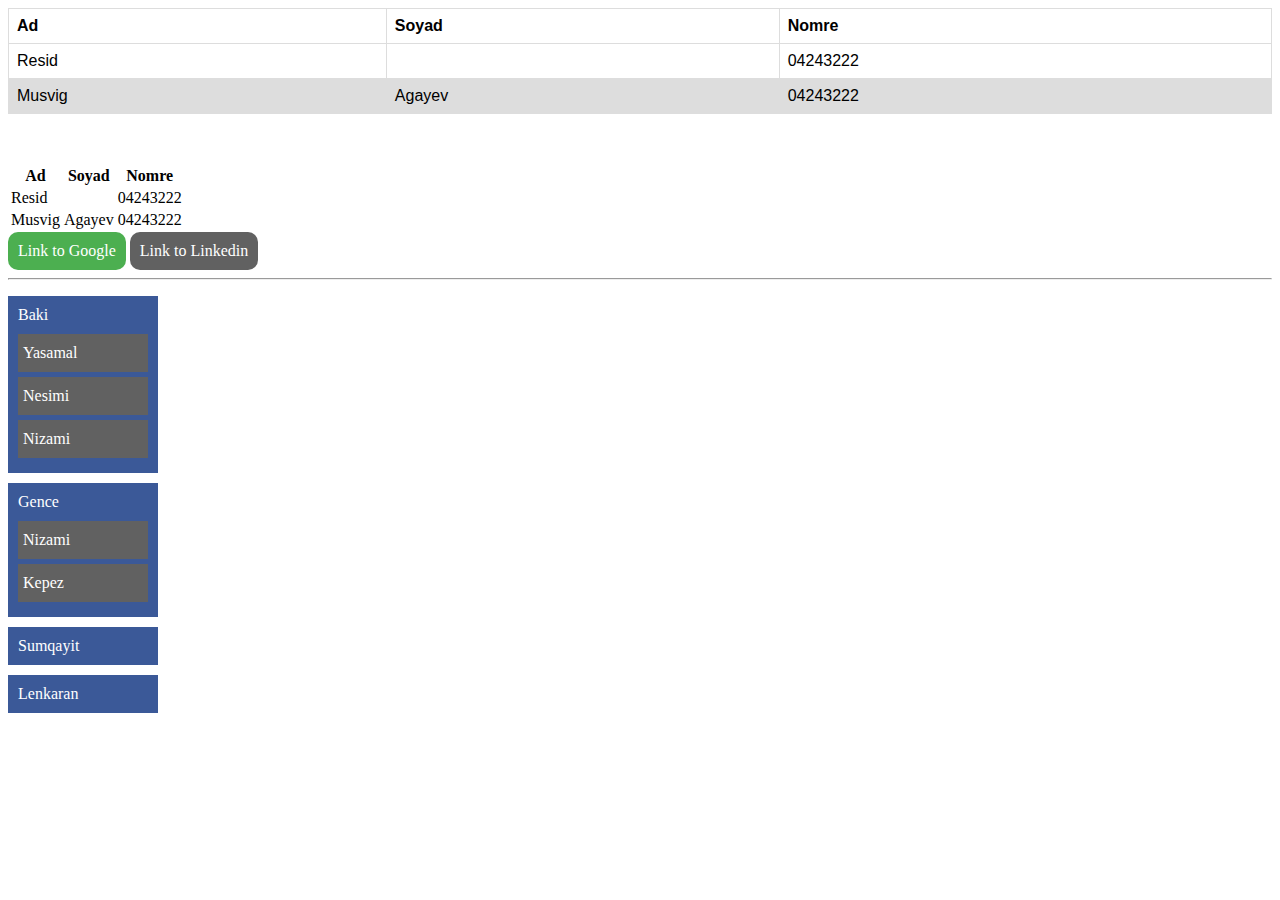
<file: index.html>
<!DOCTYPE html>
<html lang="en">

<head>
    <meta charset="UTF-8">
    <meta name="viewport" content="width=device-width, initial-scale=1.0">
    <meta http-equiv="X-UA-Compatible" content="ie=edge">
    <title>Document</title>
    <link rel="stylesheet" href="css/style.css">
</head>

<body>
    <!-- <p>Lorem ipsum dolor sit amet consectetur <br> adipisicing elit. Incidunt dolorem exercitationem quia vitae ducimus
        reiciendis nam repellat quod, ex distinctio veritatis veniam ipsam sit praesentium inventore. Fuga, sit cumque?
        Nesciunt.</p>
    <h1>Heading 1</h1>
    <h2>Heading 2</h2>
    <h3>Heading 3</h3>
    <h4>Heading 4</h4>
    <h5>Heading 5</h5>
    <h6>Heading 6</h6>
    <hr>
    <ol type="i" start="3">
        <li>Baki</li>
        <li>Sumqayit</li>
        <li>Gence</li>
        <li>Xirdalan</li>
    </ol>

    <ul>
        <li>At</li>
        <li>It</li>
        <li>Pisik</li>
    </ul>

    <a href="https://www.google.com/" target="_blank">
        <b>Google</b>
    </a>
    <img src="img/ayi.jpg" width="500"> -->
    <table class="students">
        <thead>
            <tr>
                <th>Ad</th>
                <th>Soyad</th>
                <th>Nomre</th>
            </tr>
        </thead>
        <tbody>
            <tr>
                <td>Resid</td>
                <td></td>
                <td>04243222</td>
            </tr>
            <tr>
                <td>Musvig</td>
                <td>Agayev</td>
                <td>04243222</td>
            </tr>
        </tbody>
        <tfoot>

        </tfoot>
    </table>

    <table>
        <thead>
            <tr>
                <th>Ad</th>
                <th>Soyad</th>
                <th>Nomre</th>
            </tr>
        </thead>
        <tbody>
            <tr>
                <td>Resid</td>
                <td></td>
                <td>04243222</td>
            </tr>
            <tr>
                <td>Musvig</td>
                <td>Agayev</td>
                <td>04243222</td>
            </tr>
        </tbody>
        <tfoot>

        </tfoot>
    </table>

    <!-- <form action="" autocomplete="off">
        <label>Ad</label><br>
        <input type="text" name="username" maxlength="10" placeholder="ad soyadinizi yazin" required tabindex="1"><br>

        <label>E-poçt</label><br>
        <input type="email" name="email" required tabindex="3"><br>

        <label>Bildiyiniz dillər</label><br>
        <input type="checkbox" name="lang" checked id="" tabindex="2">Az<br>
        <input type="checkbox" name="lang" id="" tabindex="4">En<br>
        <input type="checkbox" name="lang" checked id="">Ru<br>

        <label>Çinsiyyət</label><br>
        <input type="radio" name="gender" value="male" checked> Kişi<br>
        <input type="radio" name="gender" value="female"> Qadın<br>

        <label>Qeydiyyat şəhəri</label><br>
        <select name="city" multiple>
            <option>Baki</option>
            <option>Gence</option>
            <option selected>Sumqayit</option>
        </select><br>

        <label>Profile şəkili</label><br>
        <input type="file" multiple><br>

        <label>Haqqınızda</label><br>
        <textarea name="" id="" cols="30" rows="10"></textarea><br>

        <button type="submit">Gonder</button>
    </form> -->

    <a href="#" class="btn btn-green">Link to Google</a>

    <a href="#" class="btn btn-gray">Link to Linkedin</a>
    <hr>

    <ul class="cities">
        <li>Baki
            <ol>
                <li>Yasamal</li>
                <li>Nesimi</li>
                <li>Nizami</li>
            </ol>
        </li>
        <li>Gence
            <ol>
                <li>Nizami</li>
                <li>Kepez</li>
            </ol>
        </li>
        <li>Sumqayit</li>
        <li>Lenkaran</li>
    </ul>

</body>

</html>
</file>
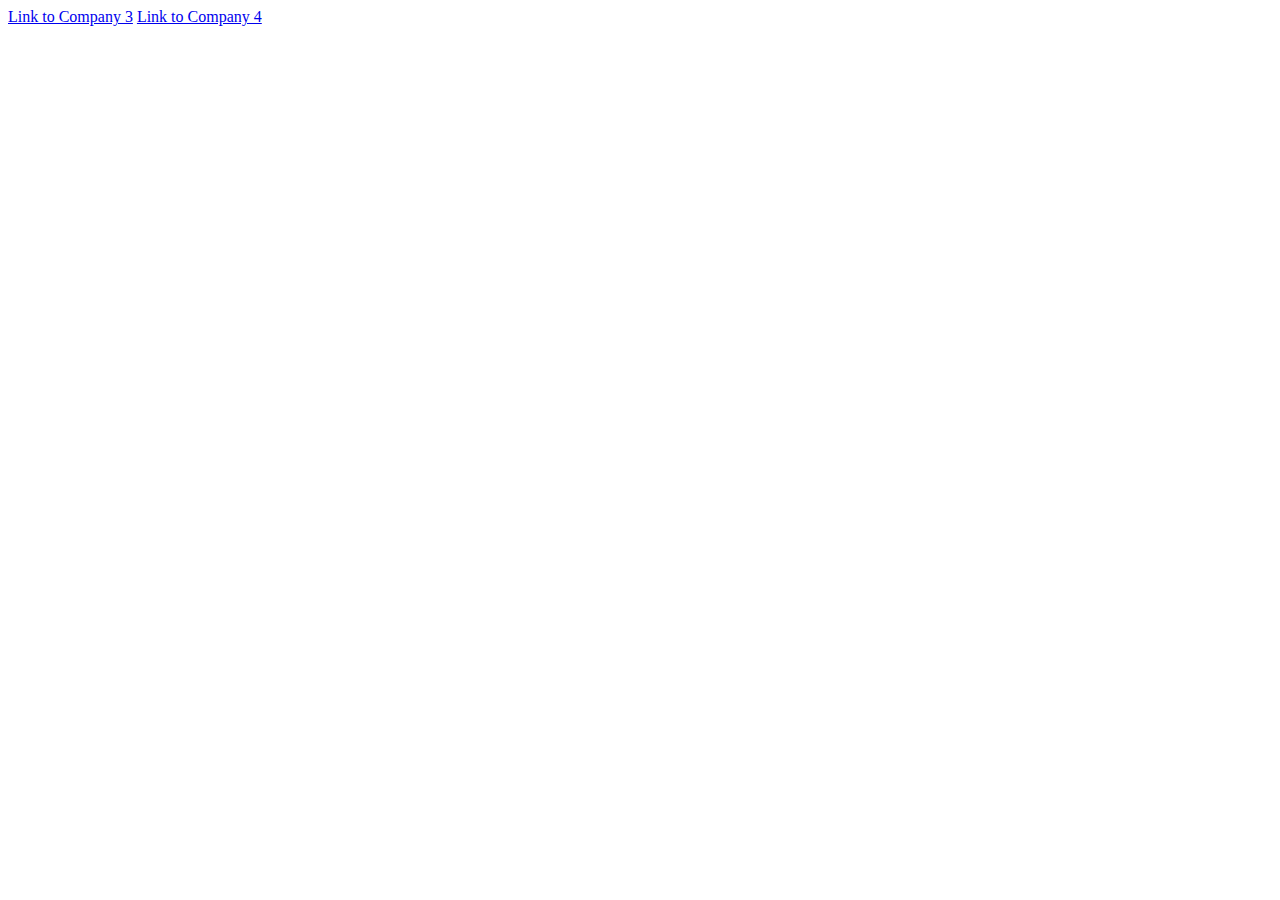
<file: contact.html>
<!DOCTYPE html>
<html lang="en">

<head>
    <meta charset="UTF-8">
    <meta name="viewport" content="width=device-width, initial-scale=1.0">
    <meta http-equiv="X-UA-Compatible" content="ie=edge">
    <title>Document</title>
    <link rel="stylesheet" href="css/style.css">
</head>

<body>
    <a href="#">Link to Company 3</a>
    <a href="#">Link to Company 4</a>
</body>

</html>
</file>
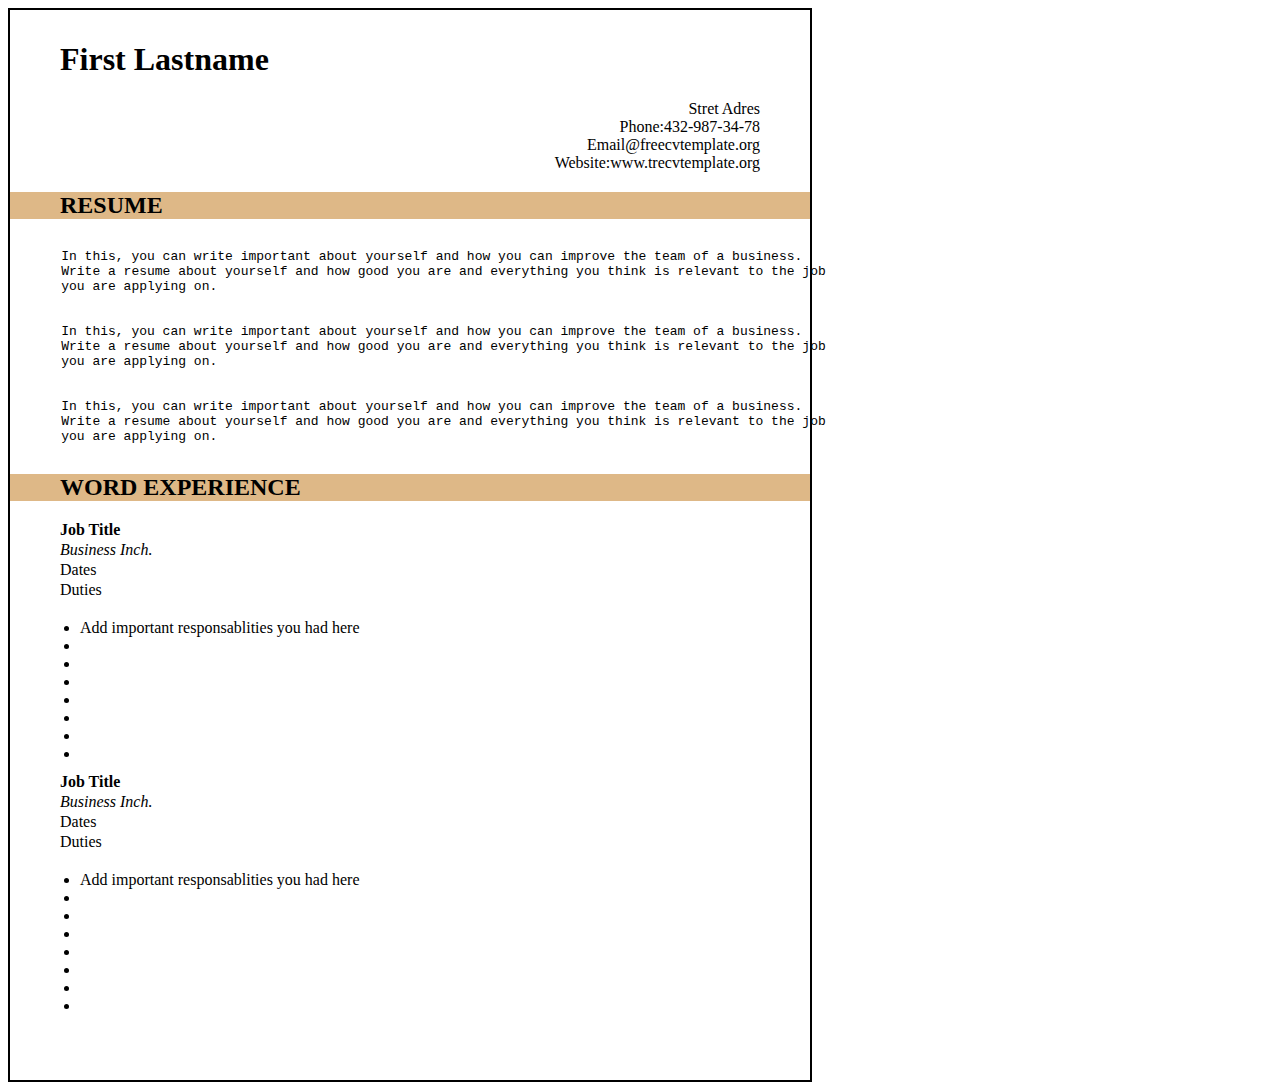
<file: cv.html>
<!DOCTYPE html>
<html lang="en">
<head>
    <meta charset="UTF-8">
    <meta name="viewport" content="width=device-width, initial-scale=1.0">
    <meta http-equiv="X-UA-Compatible" content="ie=edge">
    <title>CV tapsiriq</title>
<style>
    div{
        width: 800px; height: 1070px;
        border: 2px solid
    }
h1{
    text-color:black;
    padding: 10px 0 0 50px

}
p{
    text-align: right;
    padding:0 50px 0 0
}
h2{
    background: BurlyWood;
    padding: 0 0 0 50px;
}
pre{
    padding: 10px 0 0 20px
}

</style>
</head>
<body>
    <div>
    <h1>First Lastname</h1>
    <p>
        Stret Adres <br>
        Phone:432-987-34-78 <br>
        Email@freecvtemplate.org <br>
        Website:www.trecvtemplate.org 
    </p>
<h2>RESUME</h2>
<pre>
    In this, you can write important about yourself and how you can improve the team of a business.
    Write a resume about yourself and how good you are and everything you think is relevant to the job
    you are applying on. 


    In this, you can write important about yourself and how you can improve the team of a business.
    Write a resume about yourself and how good you are and everything you think is relevant to the job
    you are applying on.


    In this, you can write important about yourself and how you can improve the team of a business.
    Write a resume about yourself and how good you are and everything you think is relevant to the job
    you are applying on.
</pre>
<h2 style="margin-top:30px">WORD EXPERIENCE</h2>

<p style="text-align: left; margin: 10px 0 0 50px;"><b>Job Title</b></p>
<p style="text-align: left; margin: 2px 0 0 50px;"><i>Business Inch.</i></p>
<p style="text-align: left; margin: 2px 0 0 50px;">Dates</p>
<p style="text-align: left; margin: 2px 0 0 50px;">Duties</p>
<ul style="margin:20px 0 0 30px">
    <li>Add important responsablities you had here</li>
    <li></li>
    <li></li>
    <li></li>
    <li></li>
    <li></li>
    <li></li>
    <li></li>
</ul>
<p style="text-align: left; margin: 10px 0 0 50px;"><b>Job Title</b></p>
<p style="text-align: left; margin: 2px 0 0 50px;"><i>Business Inch.</i></p>
<p style="text-align: left; margin: 2px 0 0 50px;">Dates</p>
<p style="text-align: left; margin: 2px 0 0 50px;">Duties</p>
<ul style="margin:20px 0 0 30px">
        <li>Add important responsablities you had here</li>
        <li></li>
        <li></li>
        <li></li>
        <li></li>
        <li></li>
        <li></li>
        <li></li>
    </ul>
    </div>
</body>
</html>
</file>
<file: css/style.css>
.btn {
    text-decoration: none;
    padding: 10px;
    display: inline-block;
    border-radius: 10px;
}

.btn-green {
    color: white;
    background-color: #4CAF50;
}

.btn-gray {
    color: white;
    background-color: #616161;
}

#facebook-link {
    text-decoration: none;
    color: white;
    background-color: #3b5998;
    padding: 10px;
    display: inline-block;
    border-radius: 10px;
}

.students {
    font-family: arial, sans-serif;
    border-collapse: collapse;
    width: 100%;
    margin-bottom: 50px;
}

.students td,
.students th {
    border: 1px solid #dddddd;
    text-align: left;
    padding: 8px;
}

.students tr:nth-child(even) {
    background-color: #dddddd;
}

.cities {
    padding: 0px;
    width: 150px;
}

.cities>li {
    color: white;
    background-color: #3b5998;
    padding: 10px;
    margin-bottom: 10px;
}

.cities>li ol {
    list-style-type: none;
    padding: 0px;
    margin-top: 10px;
}

.cities>li ol li {
    padding: 10px 5px;
    background-color: #616161;
    margin-bottom: 5px;
}
</file>
